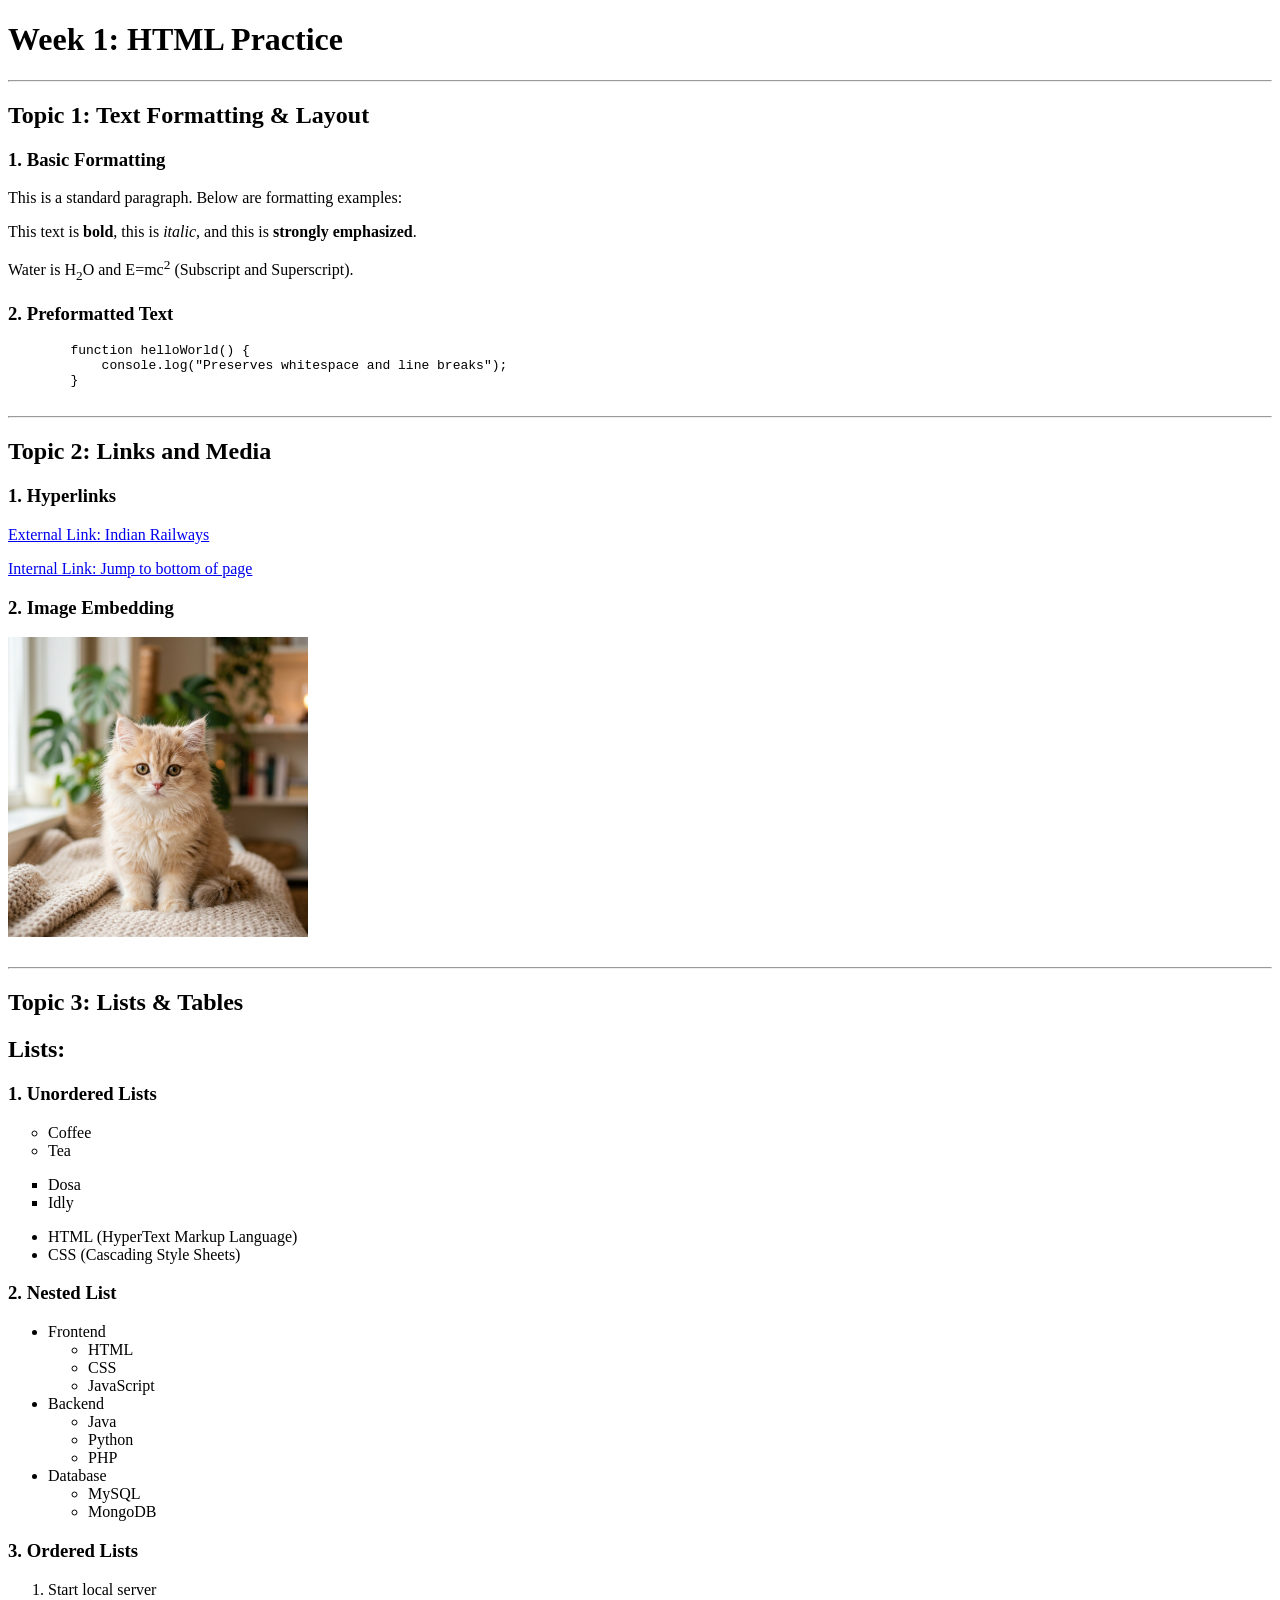
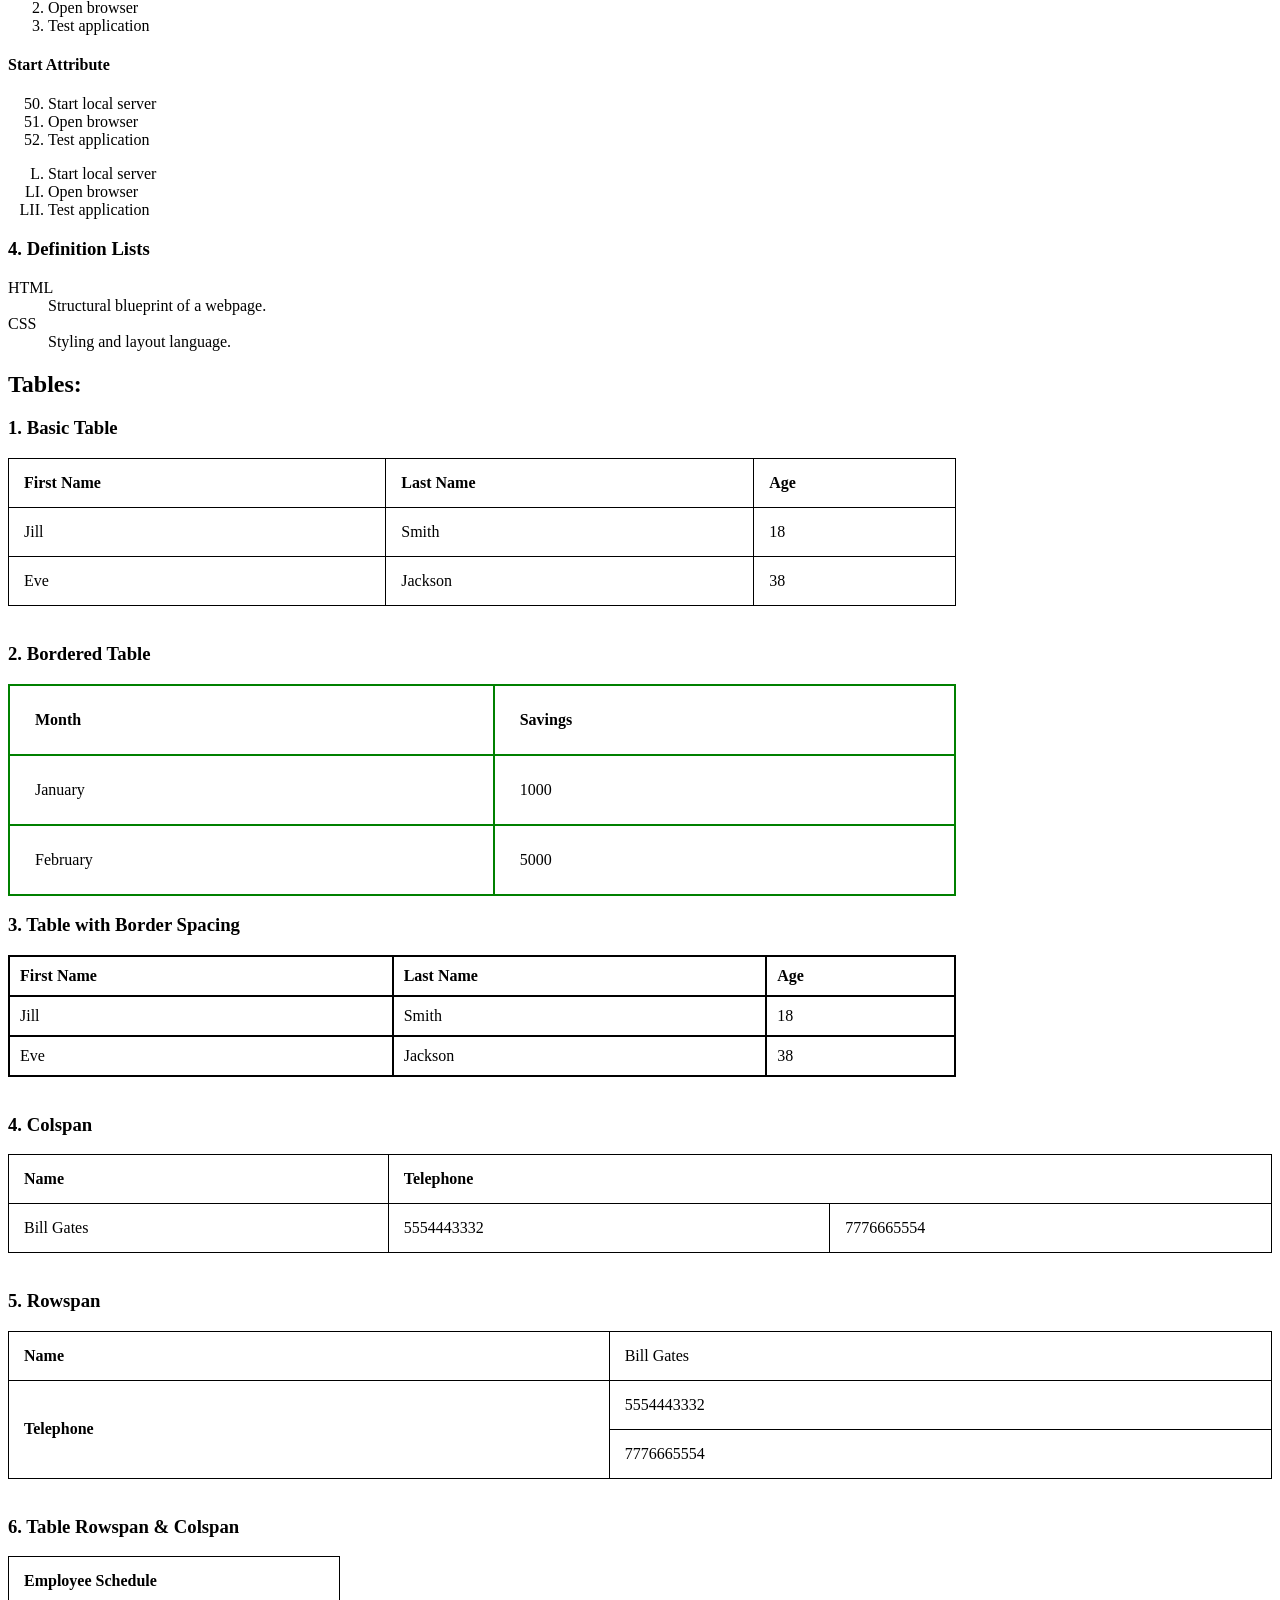
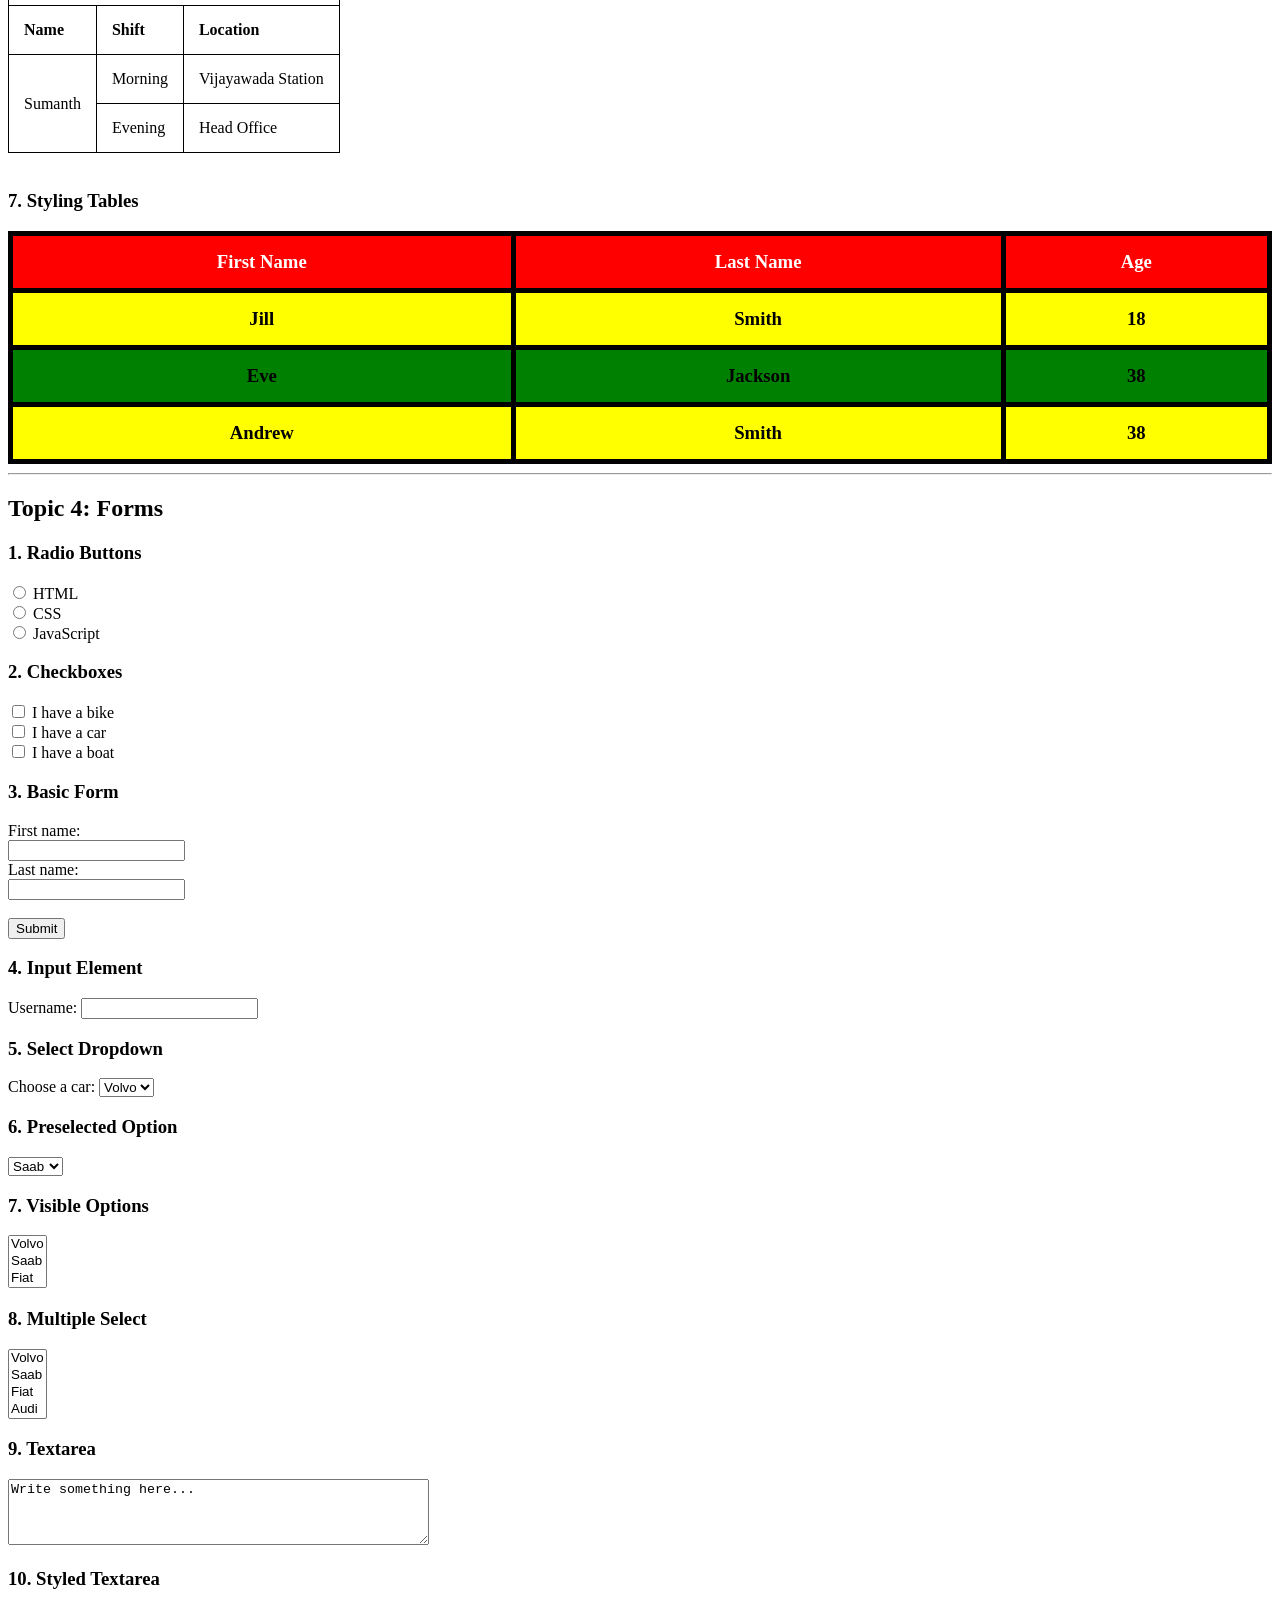
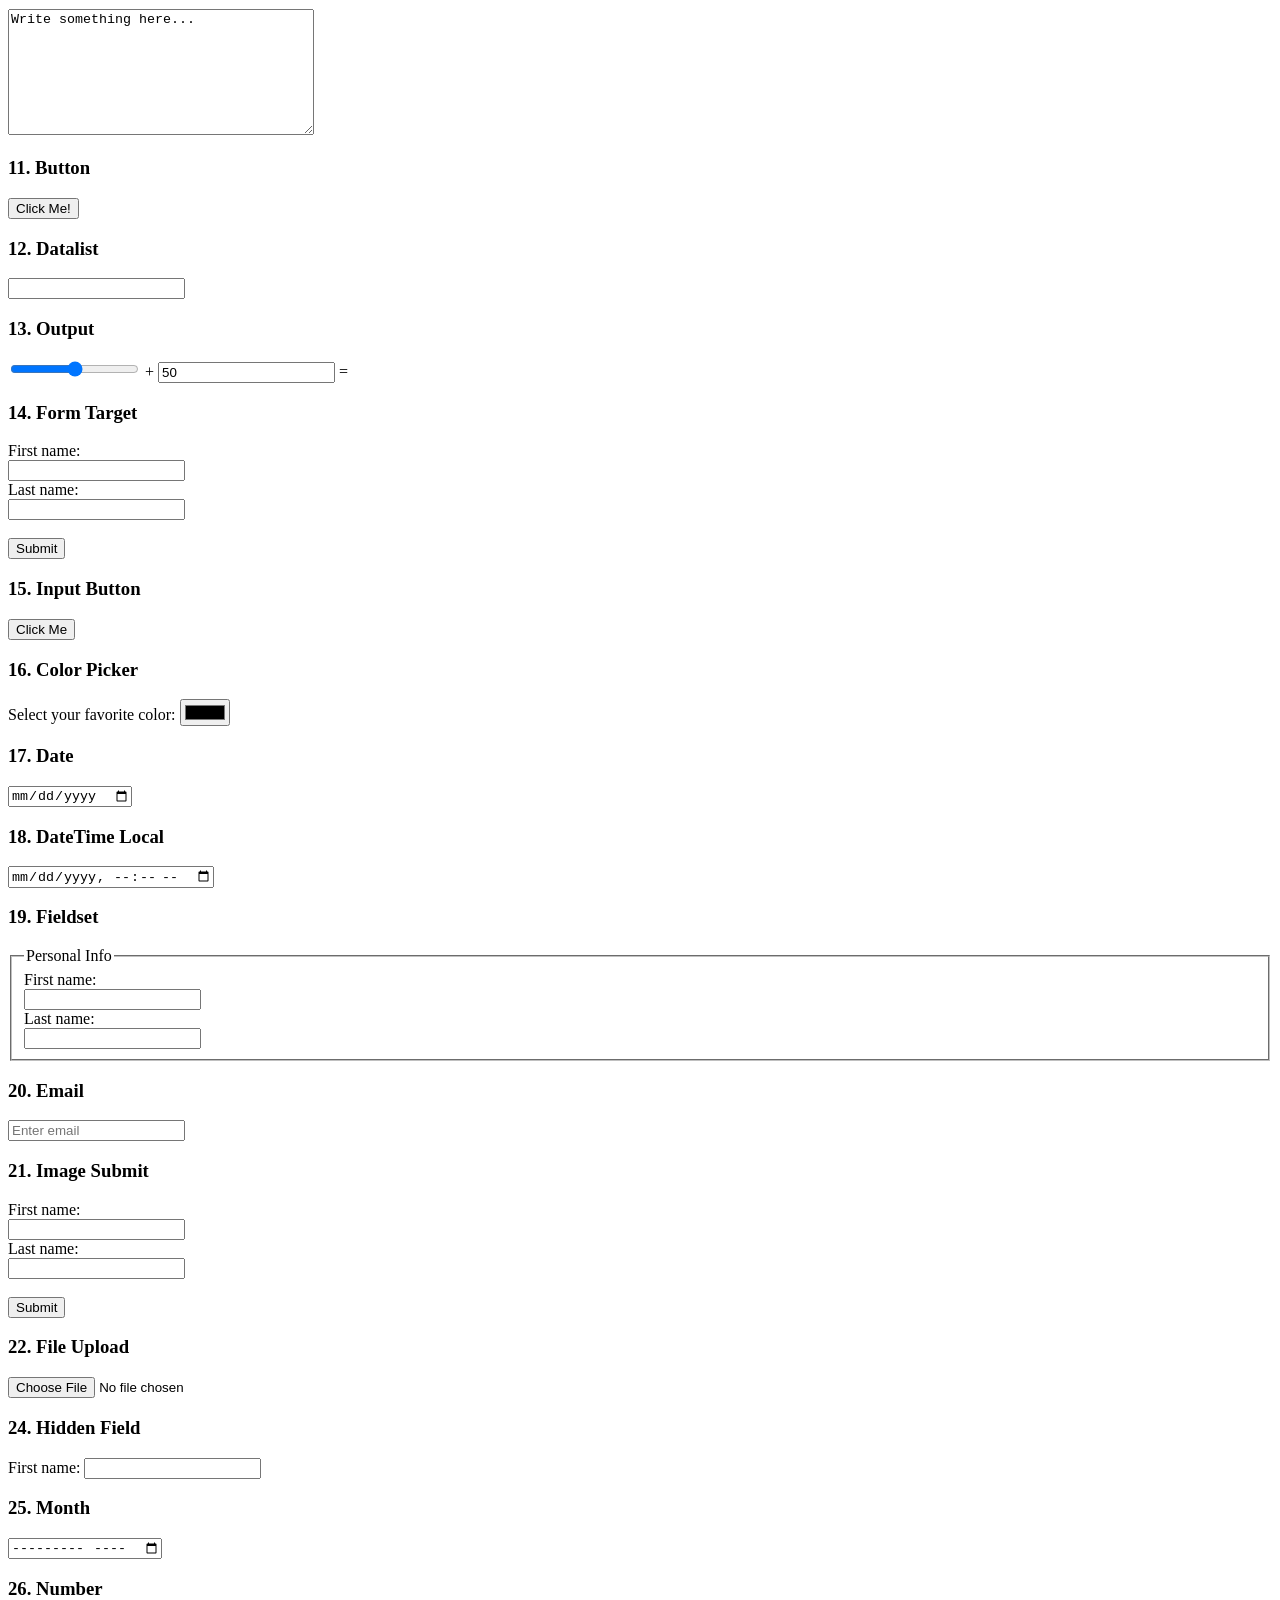
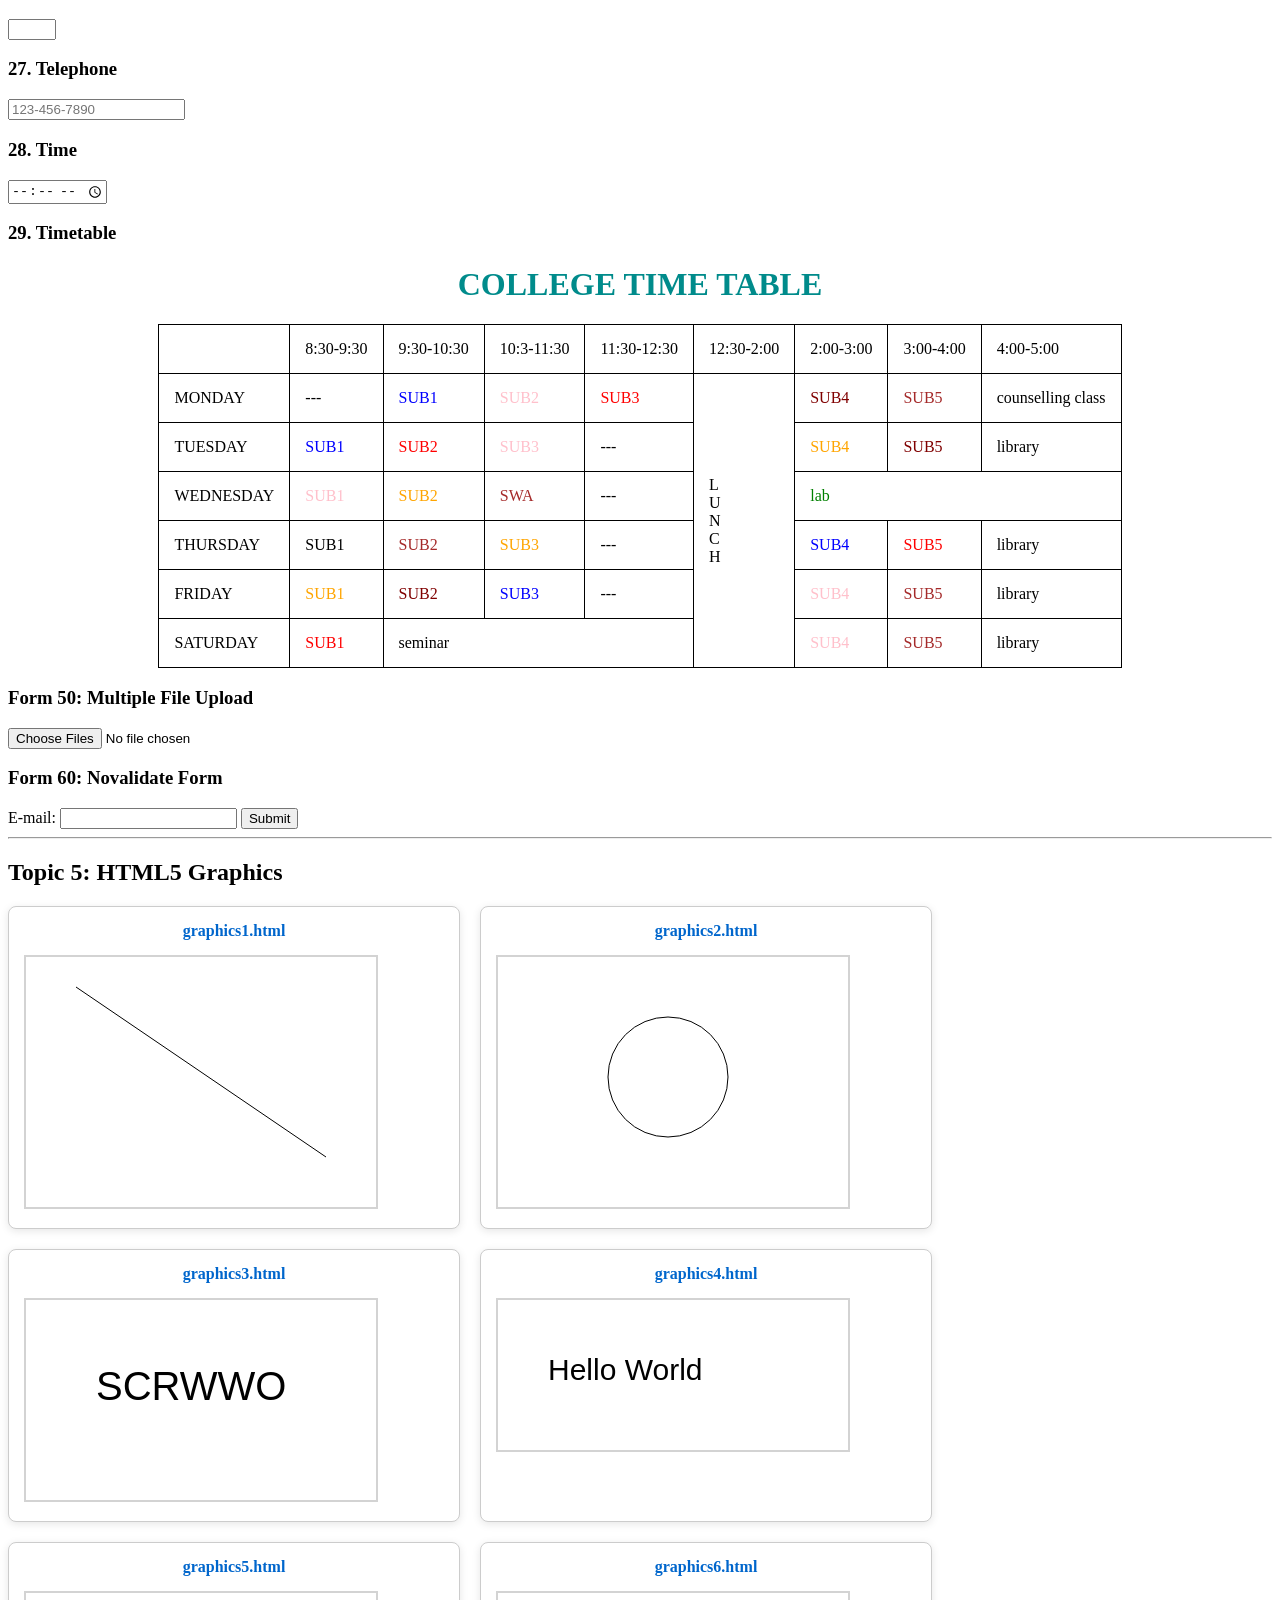
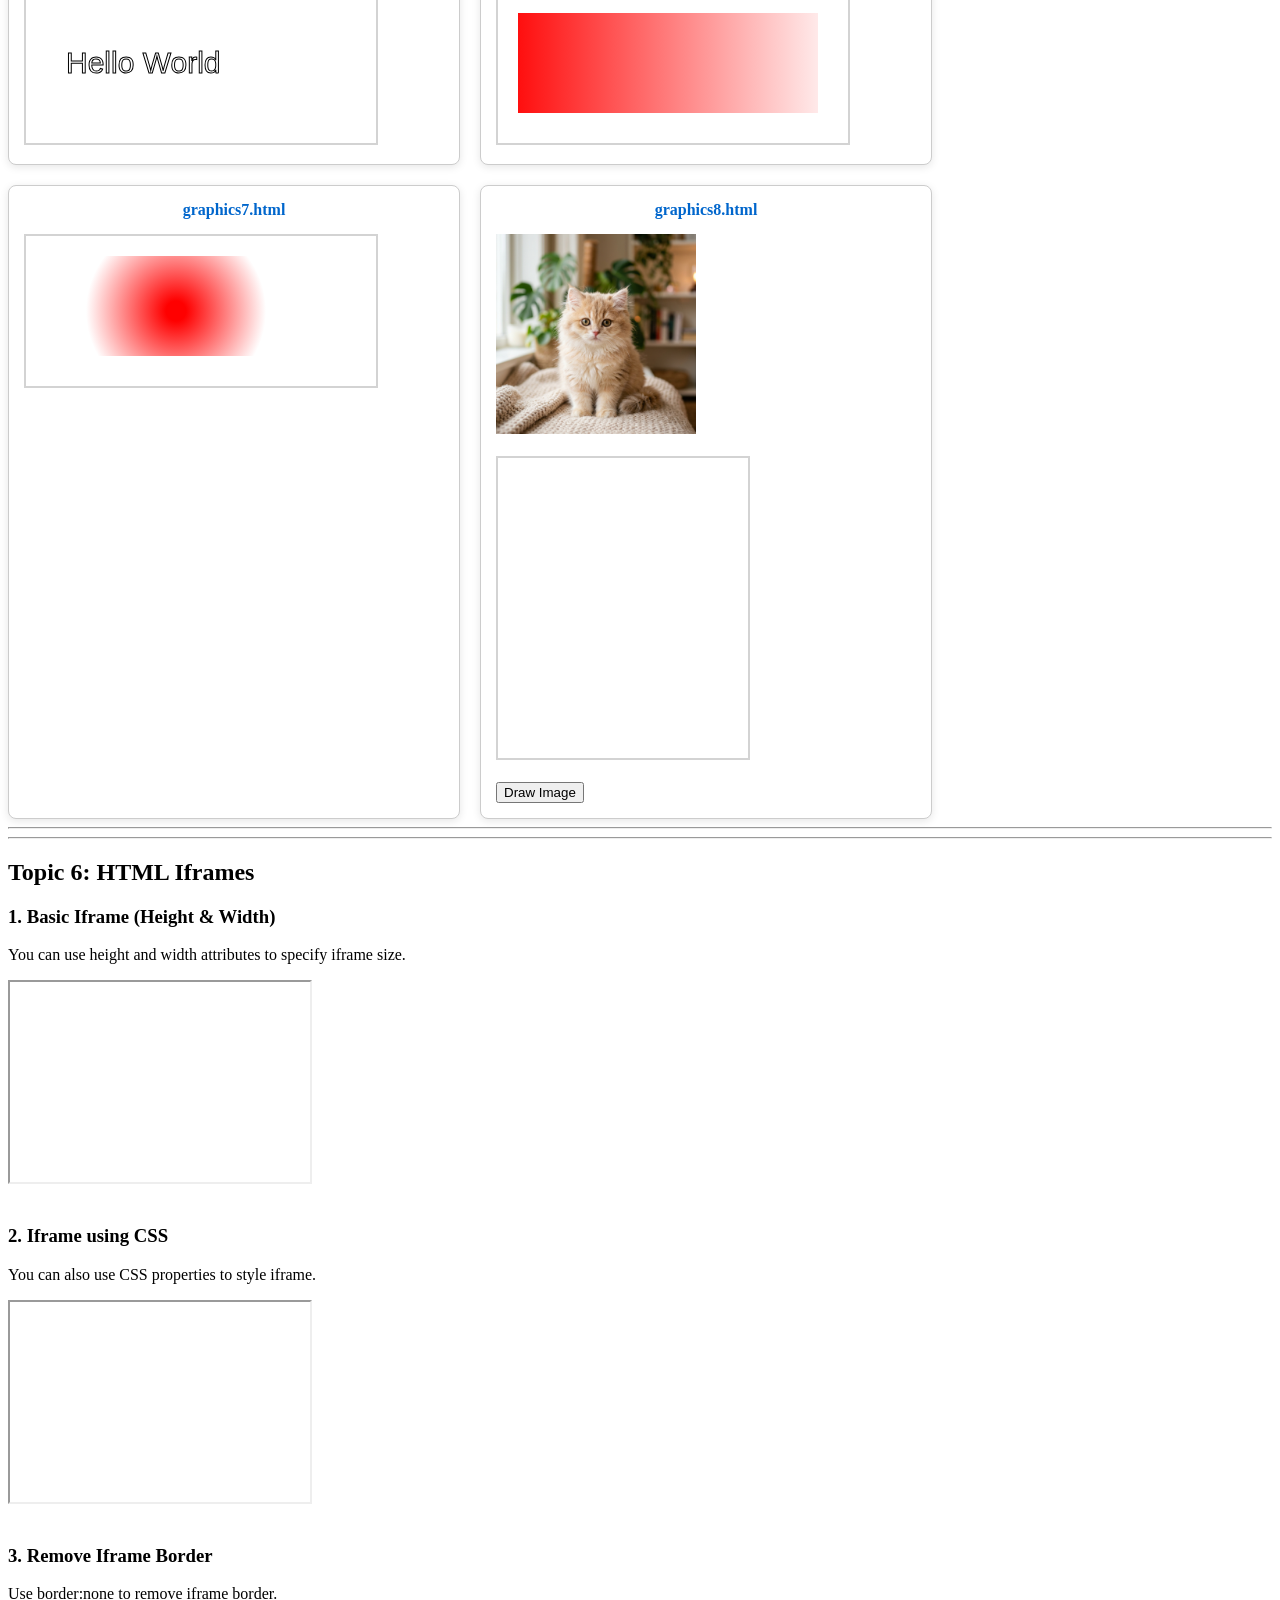
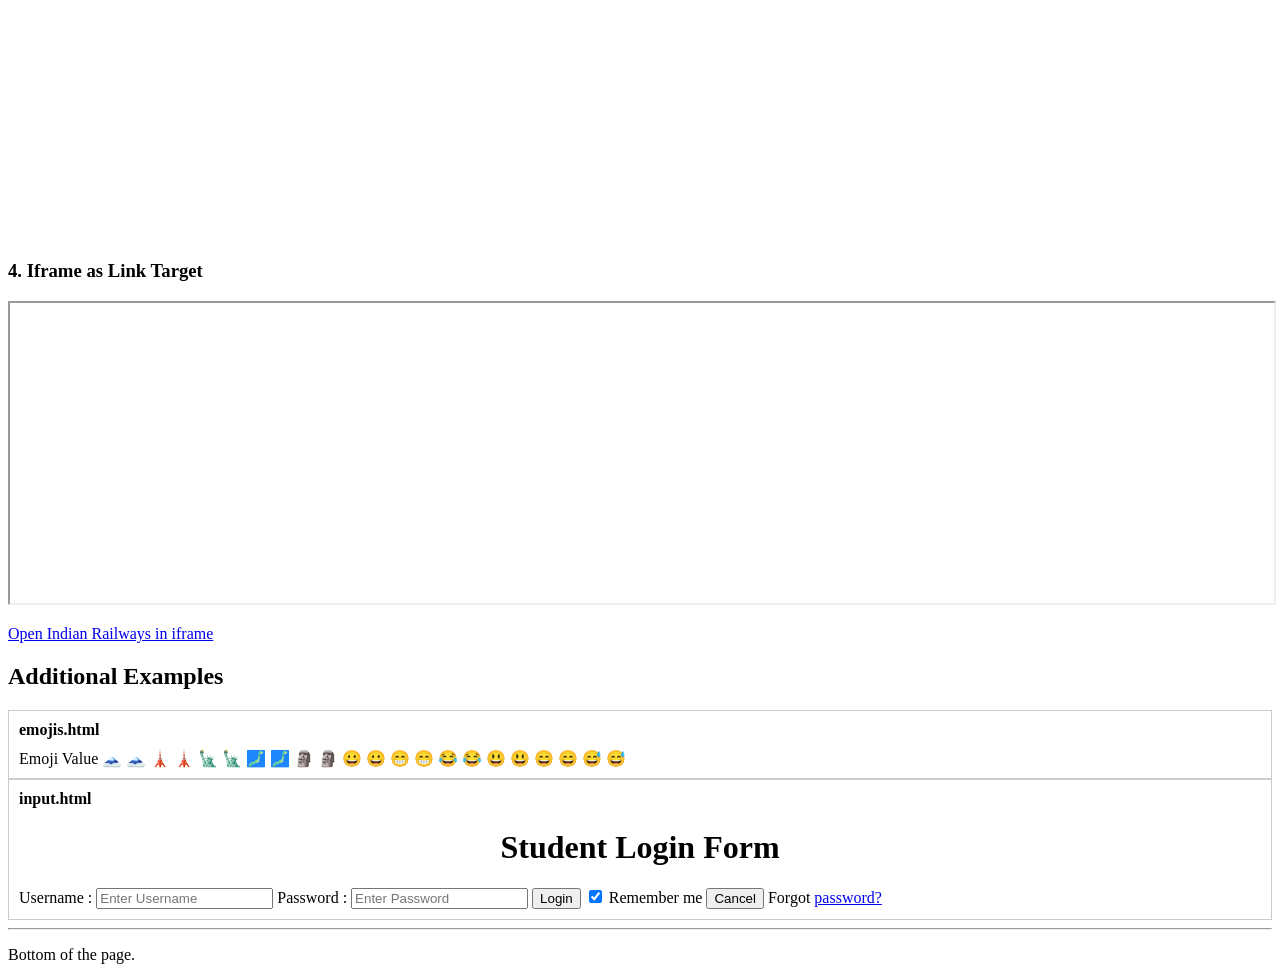
<file: week 1/practice.html>
<!DOCTYPE html>
<html>
<head>
    <title>HTML Practice</title>
</head>
<body>
    <h1>Week 1: HTML Practice</h1>
    <hr>

    <!-- TOPIC 1: Text Formatting -->
    <h2>Topic 1: Text Formatting & Layout</h2>
    
    <h3>1. Basic Formatting</h3>
    <p>This is a standard paragraph. Below are formatting examples:</p>
    <p>This text is <b>bold</b>, this is <i>italic</i>, and this is <strong>strongly emphasized</strong>.</p>
    <p>Water is H<sub>2</sub>O and E=mc<sup>2</sup> (Subscript and Superscript).</p>

    <h3>2. Preformatted Text</h3>
    <pre>
        function helloWorld() {
            console.log("Preserves whitespace and line breaks");
        }
    </pre>

    <hr>

    <!-- TOPIC 2: Links & Media -->
    <h2>Topic 2: Links and Media</h2>
    
    <h3>1. Hyperlinks</h3>
    <p><a href="https://indianrailways.gov.in" target="_blank">External Link: Indian Railways</a></p>
    <p><a href="#bottom">Internal Link: Jump to bottom of page</a></p>

    <h3>2. Image Embedding</h3>
    <!-- Using a placeholder image for practice -->
    <img src="cat.png"
         alt="Cute Cat"
         width="300"
         height="300">

    <br><br>

    <hr>

    <!-- TOPIC 3: Lists & Tables -->
    <h2>Topic 3: Lists & Tables</h2>
    <h2>Lists:</h2>
    <h3>1. Unordered Lists</h3>
    <ul style = "list-style-type : circle;">
	<li>Coffee</li>
	<li>Tea</li>
    </ul>
    
    <ul style = "list-style-type : square;">
	<li>Dosa</li>
	<li>Idly</li>
    </ul>

    <ul>
        <li>HTML (HyperText Markup Language)</li>
        <li>CSS (Cascading Style Sheets)</li>
    </ul>
    <h3>2. Nested List</h2>

    <ul>
        <li>Frontend
            <ul>
                <li>HTML</li>
                <li>CSS</li>
                <li>JavaScript</li>
            </ul>
        </li>

        <li>Backend
            <ul>
                <li>Java</li>
                <li>Python</li>
                <li>PHP</li>
            </ul>
        </li>

        <li>Database
            <ul>
                <li>MySQL</li>
                <li>MongoDB</li>
            </ul>
        </li>
    </ul>
    <h3>3. Ordered Lists</h3>	
    <ol>
        <li>Start local server</li>
        <li>Open browser</li>
        <li>Test application</li>
    </ol>
    <h4>Start Attribute</h4>
    <ol start = "50">
        <li>Start local server</li>
        <li>Open browser</li>
        <li>Test application</li>
    </ol>
    <ol Type = "I" start = "50">
        <li>Start local server</li>
        <li>Open browser</li>
        <li>Test application</li>
    </ol>


    <h3>4. Definition Lists</h3>
    <dl>
        <dt>HTML</dt>
        <dd>Structural blueprint of a webpage.</dd>
        <dt>CSS</dt>
        <dd>Styling and layout language.</dd>
    </dl>
<h2>Tables:</h2>
    <h3>1. Basic Table</h3>
    <table style = "width:75%">
    <tr>
	<th>First Name</th>
	<th>Last Name</th>
	<th>Age</th>
    </tr>
    <tr>
	<td>Jill</td>
	<td>Smith</td>
	<td>18</td>
    </tr>
    <tr>
	<td>Eve</td>
	<td>Jackson</td>
	<td>38</td>
    </tr>
    </table>
    <br>
<h3>2. Bordered Table</h3>
<style>
.greenTable,
.greenTable th,
.greenTable td{
    border:2px solid green;
    border-collapse:collapse;
}

.greenTable th,
.greenTable td{
    padding:25px;
    text-align:left;
}
</style>

<table class="greenTable" style="width:75%">
    <tr>
        <th>Month</th>
        <th>Savings</th>
        
    </tr>
    <tr>
        <td>January</td>
        <td>1000</td>
        
    </tr>
    <tr>
        <td>February</td>
        <td>5000</td>
        
    </tr>
</table>
<h3>3. Table with Border Spacing</h3>

<style>
    table.spaceTable,
    table.spaceTable th,
    table.spaceTable td {
        border: 2px solid black;
        padding: 10px;
    }

    table.spaceTable {
        border-spacing: 20px;
    }
</style>

<table class="spaceTable" style="width:75%">
    <tr>
        <th>First Name</th>
        <th>Last Name</th>
        <th>Age</th>
    </tr>

    <tr>
        <td>Jill</td>
        <td>Smith</td>
        <td>18</td>
    </tr>

    <tr>
        <td>Eve</td>
        <td>Jackson</td>
        <td>38</td>
    </tr>
</table>

<br>
<h3>4. Colspan</h3>
<style>
table,th,td{border: 1px solid black;border-collapse:collapse;}th,td{padding:15px;text-align:left;}</style>
<table style = "width:100%">
<tr>
<th>Name</th>
<th colspan = "2">Telephone</th>
</tr>
<tr>
<td>Bill Gates</td>
<td>5554443332</td>
<td>7776665554</td>
</tr>
</table>
<br>
<h3>5. Rowspan</h3>
<style>
table,th,td{border: 1px solid black;border-collapse:collapse;}th,td{padding:15px;text-align:left;}</style>
<table style = "width:100%">
<tr>
<th>Name</th>
<td>Bill Gates</td>
</tr>
<tr>
<th rowspan = "2">Telephone</th>
<td>5554443332</td>
</tr>
<tr>
<td>7776665554</td>
</tr>
</table>
<br>

    <h3>6. Table Rowspan & Colspan</h3>
    <table border="1" cellpadding="5" cellspacing="0">
        <tr>
            <th colspan="3">Employee Schedule </th>
        </tr>
        <tr>
            <th>Name</th>
            <th>Shift</th>
            <th>Location</th>
        </tr>
        <tr>
            <td rowspan="2">Sumanth</td>
            <td>Morning</td>
            <td>Vijayawada Station</td>
        </tr>
        <tr>
            <td>Evening</td>
            <td>Head Office</td>
        </tr>
    </table>
<br>

<style>
#to1{
    width:100%;
}

#to1, #to1 th, #to1 td{
    border:5px solid black;
    border-collapse:collapse;
}

#to1 th, #to1 td{
    padding:15px;
    text-align:center;
}

#to1 tr:nth-child(even){
    background-color:yellow;
}

#to1 tr:nth-child(odd){
    background-color:green;
}

#to1 th{
    background-color:red;
    color:white;
}
</style>
<h3>7. Styling Tables<h3>
<table id="to1">
    <tr>
        <th>First Name</th>
        <th>Last Name</th>
        <th>Age</th>
    </tr>

    <tr>
        <td>Jill</td>
        <td>Smith</td>
        <td>18</td>
    </tr>

    <tr>
        <td>Eve</td>
        <td>Jackson</td>
        <td>38</td>
    </tr>

    <tr>
        <td>Andrew</td>
        <td>Smith</td>
        <td>38</td>
    </tr>
</table>
    <hr>

<!-- TOPIC 4: Forms -->
    <h2>Topic 4: Forms</h2>
    <!-- Form 1 -->
<h3>1. Radio Buttons</h3>
<form>
  <input type="radio" id="html" name="fav_language">
  <label for="html">HTML</label><br>
  <input type="radio" id="css" name="fav_language">
  <label for="css">CSS</label><br>
  <input type="radio" id="javascript" name="fav_language">
  <label for="javascript">JavaScript</label>
</form>

<!-- Form 2 -->
<h3>2. Checkboxes</h3>
<form>
  <input type="checkbox" id="vehicle1">
  <label for="vehicle1">I have a bike</label><br>
  <input type="checkbox" id="vehicle2">
  <label for="vehicle2">I have a car</label><br>
  <input type="checkbox" id="vehicle3">
  <label for="vehicle3">I have a boat</label>
</form>

<!-- Form 3 -->
<h3>3. Basic Form</h3>
<form>
  <label>First name:</label><br>
  <input type="text"><br>
  <label>Last name:</label><br>
  <input type="text"><br><br>
  <input type="submit">
</form>

<!-- Form 4 -->
<h3>4. Input Element</h3>
<form>
  <label>Username:</label>
  <input type="text">
</form>

<!-- Form 5 -->
<h3>5. Select Dropdown</h3>
<form>
  <label>Choose a car:</label>
  <select>
    <option>Volvo</option>
    <option>Saab</option>
    <option>Fiat</option>
    <option>Audi</option>
  </select>
</form>

<!-- Form 6 -->
<h3>6. Preselected Option</h3>
<form>
  <select>
    <option>Volvo</option>
    <option selected>Saab</option>
    <option>Fiat</option>
    <option>Audi</option>
  </select>
</form>

<!-- Form 7 -->
<h3>7. Visible Options</h3>
<form>
  <select size="3">
    <option>Volvo</option>
    <option>Saab</option>
    <option>Fiat</option>
    <option>Audi</option>
  </select>
</form>

<!-- Form 8 -->
<h3>8. Multiple Select</h3>
<form>
  <select multiple>
    <option>Volvo</option>
    <option>Saab</option>
    <option>Fiat</option>
    <option>Audi</option>
  </select>
</form>

<!-- Form 9 -->
<h3>9. Textarea</h3>
<form>
  <textarea rows="4" cols="50">
Write something here...
  </textarea>
</form>

<!-- Form 10 -->
<h3>10. Styled Textarea</h3>
<form>
  <textarea style="width:300px; height:120px;">
Write something here...
  </textarea>
</form>

<!-- Form 11 -->
<h3>11. Button</h3>
<button type="button" onclick="alert('Hello!')">Click Me!</button>

<!-- Form 12 -->
<h3>12. Datalist</h3>
<form>
  <input list="browsers" name="browser">
  <datalist id="browsers">
    <option value="Chrome">
    <option value="Firefox">
    <option value="Opera">
    <option value="Safari">
  </datalist>
</form>

<!-- Form 13 -->
<h3>13. Output</h3>
<form oninput="x.value=parseInt(a.value)+parseInt(b.value)">
  <input type="range" id="a" value="50">
  +
  <input type="number" id="b" value="50">
  =
  <output name="x"></output>
</form>

<!-- Form 14 -->
<h3>14. Form Target</h3>
<form target="_blank">
  <label>First name:</label><br>
  <input type="text"><br>
  <label>Last name:</label><br>
  <input type="text"><br><br>
  <input type="submit">
</form>

<!-- Form 15 -->
<h3>15. Input Button</h3>
<input type="button" value="Click Me">

<!-- Form 16 -->
<h3>16.  Color Picker</h3>
<form>
  Select your favorite color:
  <input type="color">
</form>

<!-- Form 17 -->
<h3>17.  Date</h3>
<input type="date">

<!-- Form 18 -->
<h3>18.  DateTime Local</h3>
<input type="datetime-local">

<!-- Form 19 -->
<h3>19.  Fieldset</h3>
<form>
  <fieldset>
    <legend>Personal Info</legend>
    First name:<br>
    <input type="text"><br>
    Last name:<br>
    <input type="text">
  </fieldset>
</form>

<!-- Form 20 -->
<h3>20. Email</h3>
<input type="email" placeholder="Enter email">

<!-- Form 21 -->
<h3>21. Image Submit</h3>
<form>
  First name:<br>
  <input type="text"><br>
  Last name:<br>
  <input type="text"><br><br>
  <input type="submit">
</form>

<!-- Form 22 -->
<h3>22. File Upload</h3>
<input type="file">

<!-- Form  24 -->
<h3>24. Hidden Field</h3>
<form>
  First name:
  <input type="text"><br>
  <input type="hidden" value="hiddenValue">
</form>

<!-- Form  25 -->
<h3>25. Month</h3>
<input type="month">

<!-- Form  26 -->
<h3>26. Number</h3>
<input type="number" min="1" max="10">
 <!-- Form 27 -->
<h3>27.  Telephone</h3>
<input type="tel" placeholder="123-456-7890">

<!-- Form 28 -->
<h3>28.  Time</h3>
<input type="time">

<!-- Form 29 -->
<h3>29.  Timetable</h3>
<H1><FONT COLOR="DARKCYAN"><CENTER>COLLEGE TIME TABLE</FONT></H1>
<table border="2" cellspacing="3" align="center">
<tr>
 <td align="center">
 <td>8:30-9:30
 <td>9:30-10:30
 <td>10:3-11:30
 <td>11:30-12:30
 <td>12:30-2:00
 <td>2:00-3:00
 <td>3:00-4:00
 <td>4:00-5:00
</tr>
<tr>
 <td align="center">MONDAY
 <td align="center">---<td align="center"><font color="blue">SUB1<br>
 <td align="center"><font color="pink">SUB2<br>
 <td align="center"><font color="red">SUB3<br>
 <td rowspan="6"align="center">L<br>U<br>N<br>C<br>H
 <td align="center"><font color="maroon">SUB4<br>
 <td align="center"><font color="brown">SUB5<br>
 <td align="center">counselling class
</tr>
<tr>
 <td align="center">TUESDAY
 <td align="center"><font color="blue">SUB1<br>
 <td align="center"><font color="red">SUB2<br>
 <td align="center"><font color="pink">SUB3<br>
 <td align="center">---
 <td align="center"><font color="orange">SUB4<BR>
 <td align="center"><font color="maroon">SUB5<br>
 <td align="center">library
</tr>
<tr>
 <td align="center">WEDNESDAY
 <td align="center"><font color="pink">SUB1<br>
 <td align="center"><font color="orange">SUB2<BR>
 <td align="center"><font color="brown">SWA<br>
 <td align="center">---
 <td colspan="3" align="center"><font color="green"> lab
</tr>
<tr>
 <td align="center">THURSDAY
 <td align="center">SUB1<br>
 <td align="center"><font color="brown">SUB2<br>
 <td align="center"><font color="orange">SUB3<BR>
 <td align="center">---
 <td align="center"><font color="blue">SUB4<br>
 <td align="center"><font color="red">SUB5<br>
 <td align="center">library
</tr>
<tr>
 <td align="center">FRIDAY
 <td align="center"><font color="orange">SUB1<BR>
 <td align="center"><font color="maroon">SUB2<br>
 <td align="center"><font color="blue">SUB3<br>
 <td align="center">---
 <td align="center"><font color="pink">SUB4<br>
 <td align="center"><font color="brown">SUB5<br>
 <td align="center">library
</tr>
<tr>
 <td align="center">SATURDAY
 <td align="center"><font color="red">SUB1<br>
 <td colspan="3" align="center">seminar
 <td align="center"><font color="pink">SUB4<br>
 <td align="center"><font color="brown">SUB5<br>
 <td align="center">library
</tr>

</table>

<!-- Form 50 -->
<h3>Form 50: Multiple File Upload</h3>
<input type="file" multiple>

<!-- Form 60 -->
<h3>Form 60: Novalidate Form</h3>
<form novalidate>
  E-mail:
  <input type="email">
  <input type="submit">
</form>
<!-- TOPIC 5: Graphics -->
<hr>
<h2>Topic 5: HTML5 Graphics</h2>

<style>
#graphics-gallery{
    display:flex;
    flex-wrap:wrap;
    gap:20px;
    justify-content:flex-start;
}

.graphics-card{
    width:420px;
    border:1px solid #ccc;
    border-radius:8px;
    padding:15px;
    background:#fff;
    box-shadow:0 2px 8px rgba(0,0,0,.1);
}

.graphics-card h4{
    margin:0 0 15px;
    text-align:center;
    color:#0066cc;
}

.graphics-card canvas,
.graphics-card img{
    max-width:100%;
}
</style>

<div id="graphics-gallery">

    <!-- Graphics 1 -->
    <div class="graphics-card">
        <h4>graphics1.html</h4>

        <canvas id="canvas1" width="350" height="250" style="border:2px solid #d3d3d3;"></canvas>

        <script>
        var c=document.getElementById("canvas1");
        var ctx=c.getContext("2d");
        ctx.moveTo(50,30);
        ctx.lineTo(300,200);
        ctx.stroke();
        </script>
    </div>

    <!-- Graphics 2 -->
    <div class="graphics-card">
        <h4>graphics2.html</h4>

        <canvas id="canvas2" width="350" height="250" style="border:2px solid #d3d3d3;"></canvas>

        <script>
        var c=document.getElementById("canvas2");
        var ctx=c.getContext("2d");
        ctx.beginPath();
        ctx.arc(170,120,60,0,2*Math.PI);
        ctx.stroke();
        </script>
    </div>

    <!-- Graphics 3 -->
    <div class="graphics-card">
        <h4>graphics3.html</h4>

        <canvas id="canvas3" width="350" height="200" style="border:2px solid #d3d3d3;"></canvas>

        <script>
        var c=document.getElementById("canvas3");
        var ctx=c.getContext("2d");
        ctx.font="40px Arial";
        ctx.fillText("SCRWWO",70,100);
        </script>
    </div>

    <!-- Graphics 4 -->
    <div class="graphics-card">
        <h4>graphics4.html</h4>

        <canvas id="canvas4" width="350" height="150" style="border:2px solid #d3d3d3;"></canvas>

        <script>
        var c=document.getElementById("canvas4");
        var ctx=c.getContext("2d");
        ctx.font="30px Arial";
        ctx.fillText("Hello World",50,80);
        </script>
    </div>

    <!-- Graphics 5 -->
    <div class="graphics-card">
        <h4>graphics5.html</h4>

        <canvas id="canvas5" width="350" height="150" style="border:2px solid #d3d3d3;"></canvas>

        <script>
        var c=document.getElementById("canvas5");
        var ctx=c.getContext("2d");
        ctx.font="30px Arial";
        ctx.strokeText("Hello World",40,80);
        </script>
    </div>

    <!-- Graphics 6 -->
    <div class="graphics-card">
        <h4>graphics6.html</h4>

        <canvas id="canvas6" width="350" height="150" style="border:2px solid #d3d3d3;"></canvas>

        <script>
        var c=document.getElementById("canvas6");
        var ctx=c.getContext("2d");

        var grd=ctx.createLinearGradient(0,0,350,0);
        grd.addColorStop(0,"red");
        grd.addColorStop(1,"white");

        ctx.fillStyle=grd;
        ctx.fillRect(20,20,300,100);
        </script>
    </div>

    <!-- Graphics 7 -->
    <div class="graphics-card">
        <h4>graphics7.html</h4>

        <canvas id="canvas7" width="350" height="150" style="border:2px solid #d3d3d3;"></canvas>

        <script>
        var c=document.getElementById("canvas7");
        var ctx=c.getContext("2d");

        var grd=ctx.createRadialGradient(150,75,10,150,75,90);
        grd.addColorStop(0,"red");
        grd.addColorStop(1,"white");

        ctx.fillStyle=grd;
        ctx.fillRect(20,20,300,100);
        </script>
    </div>

    <!-- Graphics 8 -->
    <div class="graphics-card">
        <h4>graphics8.html</h4>

        <img id="cat" src="cat.png" width="200" alt="Image">

        <br><br>

        <canvas id="canvas8" width="250" height="300" style="border:2px solid #d3d3d3;"></canvas>

        <br><br>

        <button onclick="drawImageCanvas()">Draw Image</button>

        <script>
        function drawImageCanvas(){
            var c=document.getElementById("canvas8");
            var ctx=c.getContext("2d");
            var img=document.getElementById("cat");
            ctx.drawImage(img,10,10);
        }
        </script>
    </div>

</div>
    <hr>
<hr>

<!-- TOPIC 6: HTML Iframes -->
<h2>Topic 6: HTML Iframes</h2>

<h3>1. Basic Iframe (Height & Width)</h3>
<p>You can use height and width attributes to specify iframe size.</p>
<iframe src="https://www.wikipedia.org" height="200" width="300" title="Iframe Example"></iframe>

<br><br>

<h3>2. Iframe using CSS</h3>
<p>You can also use CSS properties to style iframe.</p>
<iframe src="https://www.example.com"
        style="height:200px; width:300px;"
        title="Iframe Example">
</iframe>

<br><br>

<h3>3. Remove Iframe Border</h3>
<p>Use border:none to remove iframe border.</p>
<iframe src="https://www.example.com"
        style="border:none; height:200px; width:300px;"
        title="Iframe Example">
</iframe>

<br><br>

<h3>4. Iframe as Link Target</h3>
<iframe src="" name="iframe_a" height="300px" width="100%" title="Iframe Example"></iframe>

<p>
    <a href="https://www.indianrailways.gov.in" target="iframe_a">
        Open Indian Railways in iframe
    </a>
</p>
    <!-- ADDITIONAL PRACTICES FROM WORKSPACE (INLINE IFRAMES) -->
    <h2>Additional Examples </h2>
        
    



    </div>
    <div style="border: 1px solid #ccc; padding: 10px; background-color: #fff;">
        <h4 style="margin: 0 0 10px 0;">emojis.html</h4>
        <div>
Emoji	Value	
🗻	&#128507;	
🗼	&#128508;	
🗽	&#128509;	
🗾	&#128510;	
🗿	&#128511;	
😀	&#128512;	
😁	&#128513;	
😂	&#128514;	
😃	&#128515;	
😄	&#128516;	
😅	&#128517;
</div>
    </div>
    <div style="border: 1px solid #ccc; padding: 10px; background-color: #fff;">
        <h4 style="margin: 0 0 10px 0;">input.html</h4>
        <div>
<center> <h1> Student Login Form </h1> </center> 
    <form>
        <div class="container"> 
            <label>Username : </label> 
            <input type="text" placeholder="Enter Username" name="username" required>
            <label>Password : </label> 
            <input type="password" placeholder="Enter Password" name="password" required>
            <button type="submit">Login</button> 
            <input type="checkbox" checked="checked"> Remember me 
            <button type="button" class="cancelbtn"> Cancel</button> 
            Forgot <a href="#"> password? </a> 
        </div> 
    </form>
</div>
    </div>
</div>

    <hr>
    <p id="bottom">Bottom of the page.</p>
</body>
</html>
</file>
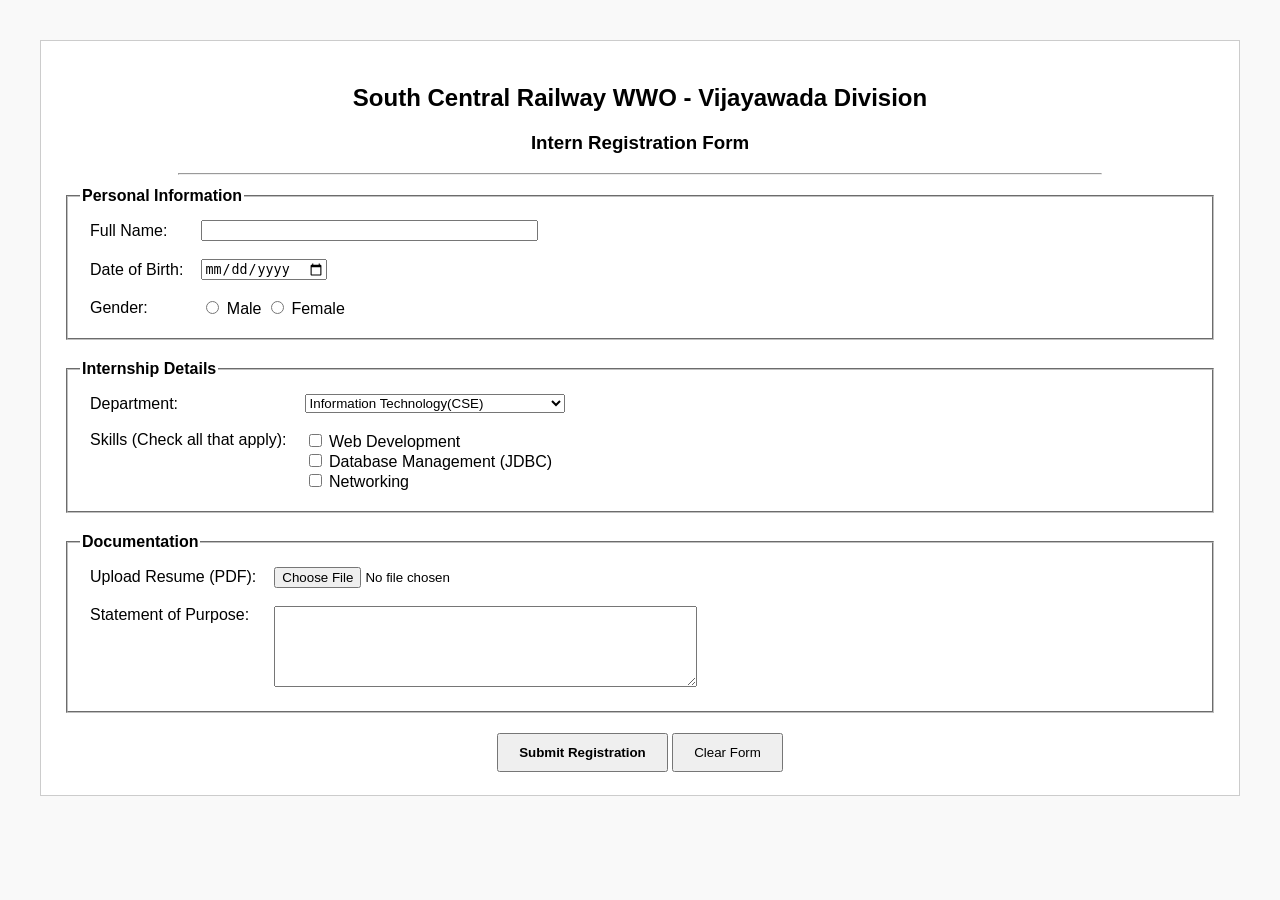
<file: week 1/project.html>
<!DOCTYPE html>
<html>
<head>
    <title>Intern Onboarding Portal - SCR</title>
</head>
<body style="font-family: Arial, sans-serif; margin: 40px; background-color: #f9f9f9;">

    <table width="100%" border="0" style="background-color: white; border: 1px solid #ccc; padding: 20px;">
        <tr>
            <td align="center">
                <h2>South Central Railway WWO - Vijayawada Division</h2>
                <h3>Intern Registration Form</h3>
                <hr width="80%">
            </td>
        </tr>
        <tr>
            <td>
                <!-- Realistic Project Form -->
                <form action="/submit_registration" method="POST">
                    
                    <fieldset style="margin-bottom: 20px;">
                        <legend><strong>Personal Information</strong></legend>
                        <table cellpadding="8">
                            <tr>
                                <td><label for="fname">Full Name:</label></td>
                                <td><input type="text" id="fname" name="fname" required size="40"></td>
                            </tr>
                            <tr>
                                <td><label for="dob">Date of Birth:</label></td>
                                <td><input type="date" id="dob" name="dob"></td>
                            </tr>
                            <tr>
                                <td>Gender:</td>
                                <td>
                                    <input type="radio" name="gender" value="male" id="g_male"> <label for="g_male">Male</label>
                                    <input type="radio" name="gender" value="female" id="g_female"> <label for="g_female">Female</label>
                                </td>
                            </tr>
                        </table>
                    </fieldset>

                    <fieldset style="margin-bottom: 20px;">
                        <legend><strong>Internship Details</strong></legend>
                        <table cellpadding="8">
                            <tr>
                                <td><label for="dept">Department:</label></td>
                                <td>
                                    <select id="dept" name="dept">
                                        <option value="it">Information Technology(CSE)</option>
                                        <option value="electrical">Electrical Loco Shed(ECE/MECH/CIVIL)</option>
                                        <option value="operations">Operations & Management(ECE)</option>
                                    </select>
                                </td>
                            </tr>
                            <tr>
                                <td valign="top">Skills (Check all that apply):</td>
                                <td>
                                    <input type="checkbox" name="skills" value="web"> Web Development<br>
                                    <input type="checkbox" name="skills" value="db"> Database Management (JDBC)<br>
                                    <input type="checkbox" name="skills" value="networking"> Networking
                                </td>
                            </tr>
                        </table>
                    </fieldset>

                    <fieldset style="margin-bottom: 20px;">
                        <legend><strong>Documentation</strong></legend>
                        <table cellpadding="8">
                            <tr>
                                <td><label for="resume">Upload Resume (PDF):</label></td>
                                <td><input type="file" id="resume" name="resume" accept=".pdf"></td>
                            </tr>
                            <tr>
                                <td valign="top"><label for="cover_letter">Statement of Purpose:</label></td>
                                <td><textarea id="cover_letter" name="cover_letter" rows="5" cols="50"></textarea></td>
                            </tr>
                        </table>
                    </fieldset>

                    <div style="text-align: center; margin-top: 20px;">
                        <input type="hidden" name="form_id" value="intern_reg_2026">
                        <input type="submit" value="Submit Registration" style="padding: 10px 20px; font-weight: bold;">
                        <input type="reset" value="Clear Form" style="padding: 10px 20px;">
                    </div>
                </form>
            </td>
        </tr>
    </table>

</body>
</html>
</file>
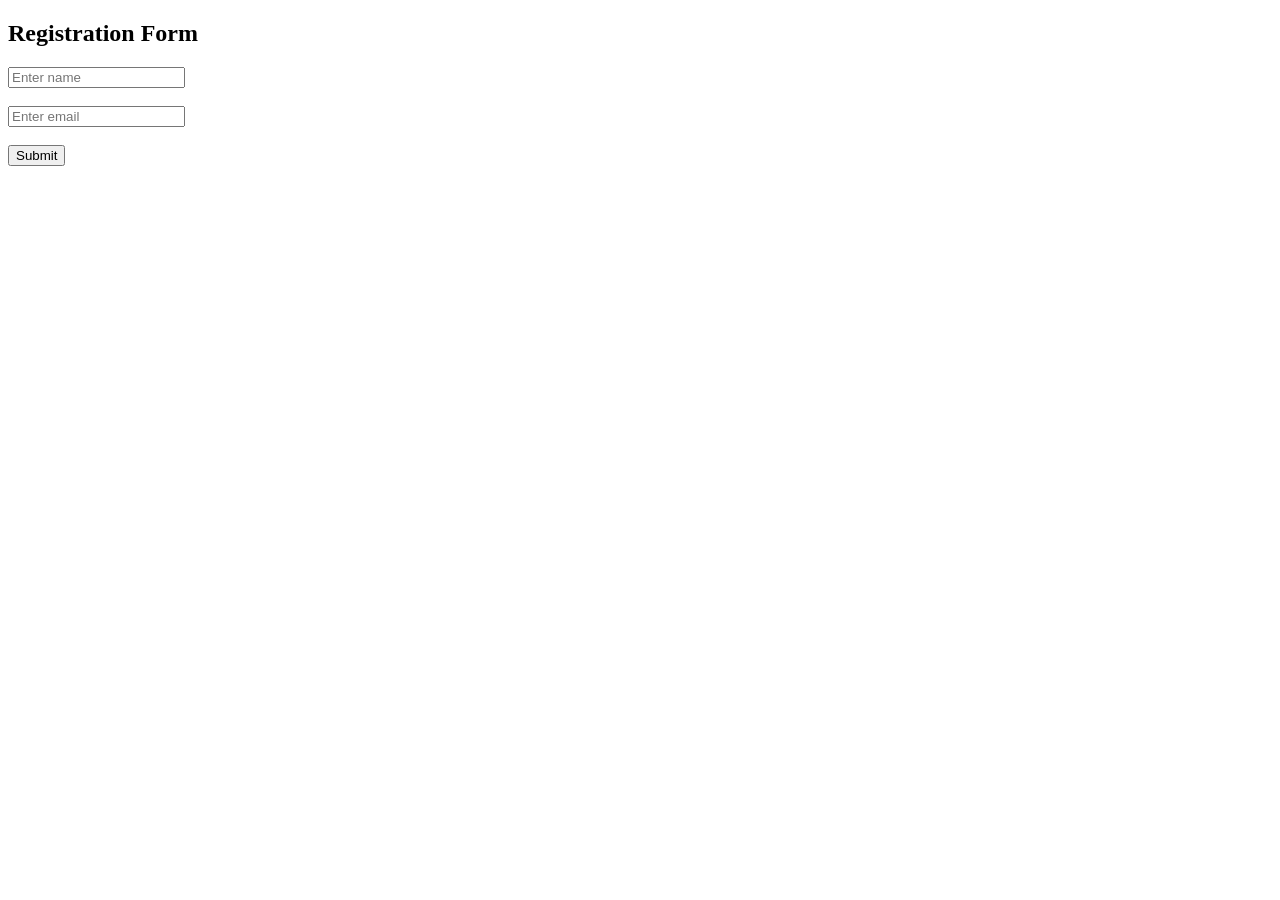
<file: week 3/JavaScript/form-validation.html>
<!DOCTYPE html>
<html>
<head>
    <title>Form Validation</title>
</head>
<body>

    <h2>Registration Form</h2>

    <form onsubmit="return validateForm()">
        <input type="text" id="name" placeholder="Enter name">
        <br><br>

        <input type="email" id="email" placeholder="Enter email">
        <br><br>

        <button type="submit">Submit</button>
    </form>

    <script>
        function validateForm() {
            let name = document.getElementById("name").value;
            let email = document.getElementById("email").value;

            if (name === "" || email === "") {
                alert("Please fill all fields");
                return false;
            }

            alert("Form submitted successfully");
            return true;
        }
    </script>

</body>
</html>
</file>
